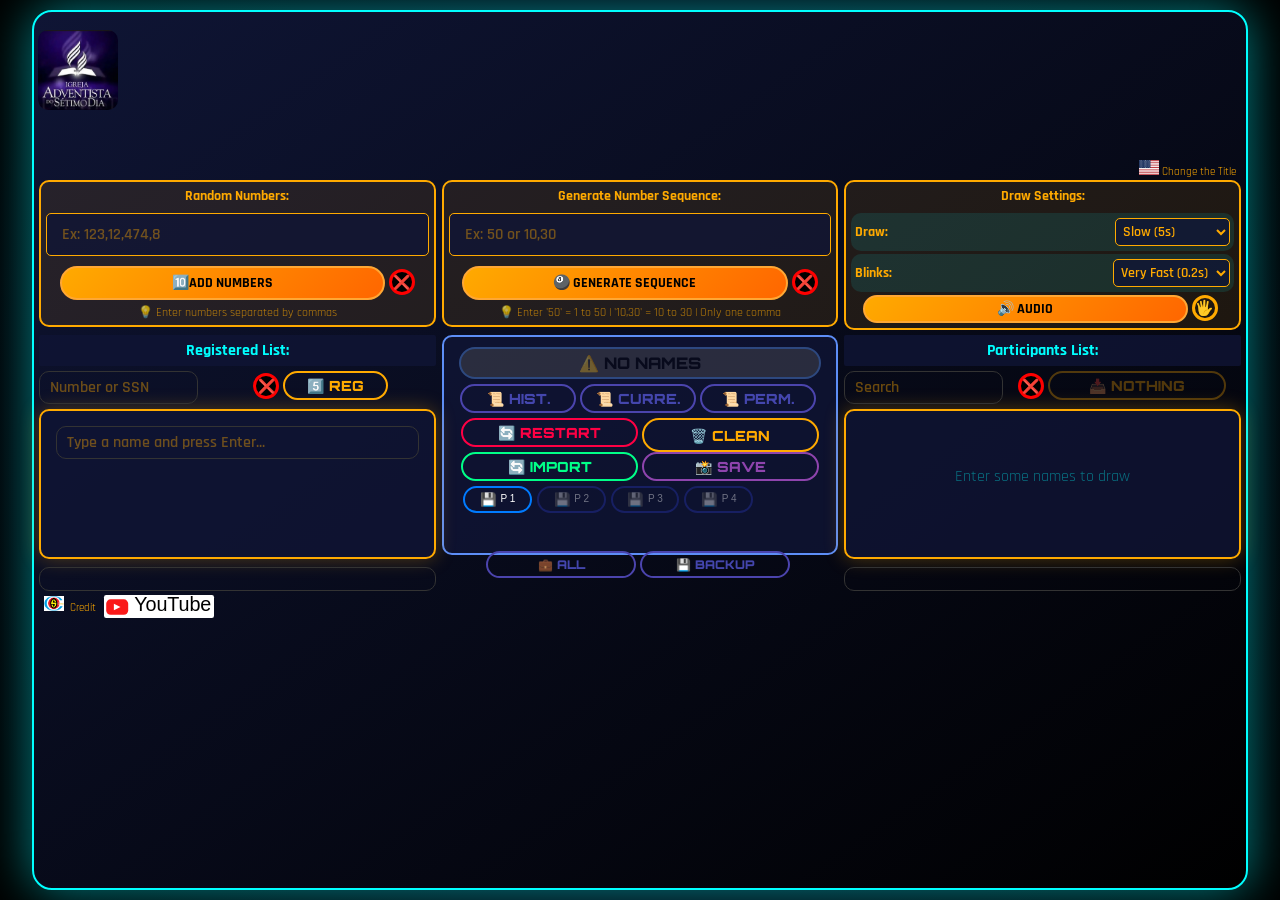
<file: index.html>
<!DOCTYPE html>
<html lang="pt-BR"> 
<head>
    <meta charset="UTF-8">
    <meta name="viewport" content="width=device-width, initial-scale=1.0">
    <title>Sorteio</title>
    <link rel="shortcut icon" href="icone/5736412.ico" type="image/x-icon">
    <link rel="stylesheet" type="text/css" href="estilo/fontes.css" />
    <link rel="stylesheet" type="text/css" href="estilo/style.css" />
</head>
<body>
    <!-- Div que mostra a mascara quando solicitado -->
    <div id="mascara" class="mascara"></div>

    <!-- Habilita os audios para quando for solicitado -->
    <audio id="somTambor" src="audio/tambor.mp3" preload="auto"></audio>
    <audio id="somPrato" src="audio/prato.mp3" preload="auto"></audio>
    <audio id="somPalmas" src="audio/palmas.mp3" preload="auto"></audio>
    <!-- habilita a musica de fundo -->
    <audio id="player" preload="auto" ></audio>
   
    <!-- Modal que mostra a janela credito -->
     <div class="modalEscuro" id="credito">
         <div class="titulo-credito">
            <span style='font-size: 20px;color:yellowgreen'>©</span>
             <span data-i18n="creditoForm"></span>
           
            <span class="btn-deletar" onclick="fechar()">❌</span>
           
        </div><br>
        <label for="">👷‍♀️ Cláudio Brito.</label><br>
        <label for="">🏙️ Ribeirão - PE - Brasil</label><br>
        <label for="">📆 Maio - 2026.</label><br><br>
        <span id="textoCredito"></span>	
        <div class="social">
            <a href="https://www.instagram.com/xavier.brito/" target="_blank" class="retangulo-youtube" title="Xavier Brito"><span class="retangulo-ig" ><i class="ig-ponto"></i></span><span class="nomeYouTube">Instagram</span></a>
            <a href="https://www.facebook.com/claudio.xavier.37669" target="_blank" class="retangulo-youtube" title="Cláudio Brito" ><span class="retangulo-fb">f</span><span class="nomeYouTube" >Facebook</span></a>
            <a href="https://www.youtube.com/channel/UClYcoL8yyFcxcSzK2L2zByw/videos" target="_blank" class="retangulo-youtube" title="CTE Claudio Brito"><span class="retangulo"> <span class="triangulo"></span></span> <span class="nomeYouTube"> Youtube </span> </a>
        </div><br><br>
 
        <span id="textoCreditoContato"></span>
        <span>+55(81)99924-6724</span><br>
        <span>📧 E-mail: claudioadventista@hotmail.com</span><br><br>
        <!-- Botao apagar todos os cadastrados de uma so vez -->
        <div class="div-botao-acao">
            <span class="apagar" id="btnLimparCadastrados" title="Limpa a Lista de Cadastrados" onclick = 'limparCadastrados();' data-i18n="btn_limpar_cadastrado" ></span>
            <span class="apagar" id="btnSortearManual" title="Sorteia um nome manualmente" onclick = 'verDisponiveis();' data-i18n="btn_sorteio_manual" ></span>
            <span class="apagar" id="btnRetornarSorteado" title="Retorna um nome sorteado" onclick = 'verSorteados();' data-i18n="btn_retornar_sorteado" ></span>
        </div><br>
        <!-- Mostra as dimensoes do monitor -->
        <div id="info-monitor"></div>
    </div>
   
    <!-- formulario modal para mudar o nome e o endereco -->
    <div class="modalEscuro" id="formulario">
        <div class="titulo-configuracao">
            <span id="cadeadoEndereco" style='cursor:default' onclick="clicarBotaoSenha()">🔒</span>
            <span data-i18n="trocaTitulo"></span>
            <span class="btn-deletar" onclick="fechar()">❌</span>
        </div><br>
        
        <label for="inputIgreja" data-i18n="nomeIgreja"></label>
        <input type="text" class="input-novo cadastro" id="inputIgreja" maxlength="50" placeholder="nome_placeholder" data-i18n="nome_placeholder" ><br>
        <label for="inputBairro" data-i18n="bairro"   ></label>
        <input type="text" class="input-novo cadastro" id="inputBairro" maxlength="40" placeholder="bairro_placeholder" data-i18n="bairro_placeholder" ><br>
        <label for="inputCidade" data-i18n="cidadeIgreja" ></label>
        <input type="text" class="input-novo cadastro" id="inputCidade" maxlength="40" placeholder="cidade_placeholder" data-i18n="cidade_placeholder" ><br>
        <label for="inputTexto" data-i18n="textoIgreja"></label>
        <input type="text" class="input-novo cadastro" id="inputTexto" maxlength="80" placeholder="texto_placeholder" data-i18n="texto_placeholder" ><br>
        <label for="inputMinisterio"  data-i18n="ministerioIgreja"></label>
        <input type="text" class="input-novo cadastro" id="inputMinisterio" maxlength="40" placeholder="ministerio_placeholder" data-i18n="ministerio_placeholder" ><br><br>
        <!-- Div label e input Abreviacao -->
        <div style="width:50%;float: left;padding-right: 2%;" >
            <label for="inputAbrev" data-i18n="nomeIgrejaAbrev" style="position:relative;padding-right: 25%;width:48%"></label>
            <input type="text" class="input-novo cadastro" style="width:100%;margin:0;float: left;" id="inputAbrev" maxlength="10" placeholder="nome_Abrevplaceholder" data-i18n="nome_Abrevplaceholder" >
        </div><br>
        <!-- Div label e input Data e Hora -->
        <div id="configSorteioManualTop" class="configSorteioManualTop" onmouseover="janelaConfigSortManualOver();" onmouseout="janelaConfigSortManualOut();" >
            <div style="width: 50%;float: left;text-align: center;">
                <label for="inputDataHora"  data-i18n="dataNomeSorteio" ></label>
            </div>
            <div style="width: 50%;float: left;text-align: center;">
                <label  for="inputDataH" data-i18n="horaNomeSorteio"></label>
            </div>
            <br>
            <input type="text" class="input-novo cadastro dataSorteio" id="inputDataHora" maxlength="10" placeholder="dd/mm/aaaa"  >
            <input type="text" class="input-novo cadastro horaSorteio"  id="inputDataH" maxlength="10" placeholder="hh:mm:ss"  >
        </div><br>
       <!-- titulo idioma e bandeira -->
        <label for=""><span data-i18n="idioma"></span></label>
        <!-- Div que abrange o select idioma e Auto Segundos e QTD -->
        <div style="width:100%;float: left;padding: 0;" >
            <div style="width:48%;float: left;" >
                <!-- Seleciona a linguagem -->
                <select id="seletorIdioma" class="input-novo cadastro">
                    <option value="en" class="lingua"> English</option>
                    <option value="es" class="lingua"> Español</option>
                    <option value="pt" class="lingua"> Português</option>
                </select>
            </div>

            <!-- Div label e input Auto, segundos e QTD -->
            <div id="configSorteioAutoBottom" class="configSorteioAutoBottom" onmouseover="janelaConfigSortAutoOver();"  onmouseout="janelaConfigSortAutoOut();" >
                <div style="width: 20%;float: left;text-align: center;">
                    <label id="labelCheckAuto" for="checkAuto">Auto</label>
                    <input type="checkbox" id="checkAuto" class="checkbox" style="margin-top:4px;margin-left:10%" onchange="toggleCampos(this);" > 
                </div>
                <div style="width: 40%;float: left;text-align: center;">
                    <label id="labelinputTempo" for="inputTempo"  class="sumir" data-i18n="label_segundos" ></label>
                     <input type="text" id="inputTempo" class="input-novo cadastro inputTempo" 
                     min="5" max="60" maxlength="2" value="" onclick="this.value='';" >
                </div>
                <div style="width: 40%;float: left;text-align: center;">
                    <label id="labelinputQuantidade" for="inputQuantidade" class="sumir" data-i18n="label_quantidade" ></label>
                    <input type="text" id="inputQuantidade" class="input-novo cadastro inputQtd"
                     min="5" max="60" maxlength="4" value="" oninput="this.value=this.value.replace(/[^0-9]/g, '');" onclick="this.value='';" >
                </div>
            </div>
        </div>
        <br>
        <div class="div-but-rodape-modal-escuro">
            <!-- Botao trocar as informacoes -->
            <button class="but btn-limpar-tudo btn-trocar btn-trocar-complemento" id="trocar" onclick="salvarInformacao()" title="btn_trocar_title" data-i18n="btn_trocar_title"><span data-i18n="btn_trocar" ></span></button>
            <!-- Botao limpar as informacoes da memoria -->
            <button class="but btn-limpar-tudo btn-trocar-complemento" onclick="limparDados()" title="btn_limpar_title" data-i18n="btn_limpar_title"><span data-i18n="btn_limparIgreja"></span></button>
            <!-- Botao limpara o formulario -->
            <button class="but btn-limpar-tudo btn-trocar-complemento" onclick="limparFormulario()" title="btn_apagar_title" data-i18n="btn_apagar_title"><span data-i18n="btn_apagaIgreja"></span></button>
        </div><br>
    </div>

    <!-- formulario modal para configurar impressão de imagem -->
    <div class="modalEscuro" id="salvarImagemManual">
        <div class="titulo-imagem">
            <span style='float:left'>📸</span>
            <span data-i18n="configImagem" ></span>
            <span class="btn-deletar" onclick="fechar()">❌</span>
        </div><br>
        <div data-i18n="nomeGanhador" class="div-btn-imagem-titulo" style="margin-left: 20px;" ></div>
        <input type="text" class="input-novo cadastro" id="nomeImagem" maxlength="30" placeholder="nome_placeholder" data-i18n="nome_placeholder" ><br>
        
        <div class="div-btn-config-imagem"  >
            <div style="text-align: center;bottom:5px;">
                <div data-i18n="ordemGanhador" class="div-btn-imagem-titulo" ></div>
                <input type="text" class="input-novo cadastro" id="sorteadoImagem" style="text-align: center;font-weight: normal;" maxlength="5" placeholder="numero_placeholder" data-i18n="numero_placeholder" ><br>
            </div>
            <div style="text-align: center;bottom:5px;" >
                <div data-i18n="dataGanhador"  class="div-btn-imagem-titulo" ></div>
                <input type="text" class="input-novo cadastro" id="dataImagem" style="text-align: center;font-weight: normal;" maxlength="10"  placeholder="dataPlaceholder" data-i18n="dataPlaceholder"><br> 
            </div>
            <div style="text-align: center;bottom:5px;">
                <div data-i18n="horaGanhador" class="div-btn-imagem-titulo" ></div>
                <input type="text" class="input-novo cadastro" id="horaImagem" style="text-align: center;font-weight: normal;" maxlength="8" placeholder="hh:mm:ss" ><br>
            </div>
        </div>
       

        <div class="div-but-rodape-modal-imagem" >
            <!-- Botao confirmar para verificar se os o formulario esta pronto -->
            <button class="but btn-exportar" onclick="verificaImagem()" title="">✅&nbsp&nbsp<span data-i18n="btn_confirmar"></span></button>
        </div><br>
    </div>

    <!-- Modal de configuracao de audio -->
    <div class="formulario" id="muteSel">
        <div class="cabecario" id="cabecarioAudio" ></div>
        <div class="modalAudio" id="modalAudio">
            <input type="checkbox" id="bat" class="checkbox desativa" onchange="muteBateria()"><label id="labelBat" for="bat">🔇 <span data-i18n="sMusica"></span></label><br><br>
            <input type="checkbox" id="prato" class="checkbox desativa" onchange="mutePrato()"><label id="labelPtrato" for="prato">🔇 <span data-i18n="sPrato"></span></label><br><br>
            <input type="checkbox" id="palmas" class="checkbox desativa" onchange="mutePalmas()"><label id="labelPalmas" for="palmas">🔇 <span data-i18n="sPalmas"></span></label><br><br>
            <input type="checkbox" id="mute" class="checkbox" onchange="alternarMute()"><label id="labelTotal" for="palmas">🔇 <span data-i18n="sTudo"></span></label><br><br>
            <!-- Volume das palmas, do prato, e da bateria -->
            <span class="label-velocidade" style="color: darkblue;" >🔊 <span data-i18n="sVolume">Volume:</span></span>
            <input type="range" id="volume" min="0" max="1" step="0.1" value="0.3" oninput="ajustaVolume(this.value)">
            <span class="label-velocidade" id="valorVolume" style="color:darkblue" ><span class='completaZero' >0</span>30%</span><br><br>
            <!-- Selecao das musicas de fundo -->
            <div class="input-novo">
                <label class="texto-musica" data-i18n="escMusica"></label><br><br>
                <button class="btn-musica" onclick="tocarMusica(1)" >A</button>
                <button class="btn-musica" onclick="tocarMusica(2)" >B</button>
                <button class="btn-musica" onclick="tocarMusica(3)" >C</button>
                <button class="btn-musica" onclick="tocarMusica(4)" >D</button>
                <button class="btn-musica" onclick="tocarMusica(5)" >E</button>
                <button class="btn-musica" onclick="tocarMusica(6)" >F</button>
                <button class="btn-musica" onclick="tocarMusica(7)" >G</button>
                <button class="btn-musica" onclick="tocarMusica(8)" >H</button>
                <button class="btn-musica" onclick="tocarMusica(9)" >I</button>
                <button class="btn-musica" onclick="tocarMusica(10)" >J</button>
                <button class="btn-musica" onclick="tocarMusica(11)" >K</button>
                <button class="btn-musica" onclick="tocarMusica(12)" >L</button>
                <button class="btn-musica" onclick="tocarMusica(13)" >M</button>
                <button class="btn-musica" onclick="tocarMusica(14)" >N</button>
                <button class="btn-musica" onclick="tocarMusica(15)" >O</button>
                <button class="btn-musica musicaStop" onclick="silenciar()" >🖐</button>
                <br><br>
                <!-- Volume da musica da fundo -->
                <span class="label-velocidade" style="color: darkblue;" >🔊<span data-i18n="sVolume">Volume:</span></span> 
                <input id="volumeMusica" type="range" min="0" max="1" step="0.1" value="0.3" oninput="setVolume(this.value)">
                <span class="label-velocidade" id="valorVolumeMusica" style="color:darkblue" ><span class='completaZero' >0</span>30%</span><br><br>
            </div> 
        </div><br>
        <!-- Botao para fechar as configuracoes de audio -->
        <button  class="but btn-limpar"  onclick="fechar()"  style="float: right;" >❌ <span data-i18n="btn_fechar"></span></button>
    </div>
     
   <!-- Modal branco, usado em varias ocasioes -->
     <div class="formulario" id="modalHistorico">
        <div class="cabecario" id="cabecario"></div>
        <!-- Mostra a imagem carregada -->
        <span id='imgSalva' class='imgSalva'></span>
        <!-- Botao para excluir a imagem do marca pagina -->
        <button class="but but-semImagem"for="" id="butSemImagem" style="float: right;display: none;" title="btn_limpaImagem" data-i18n="btn_limpaImagem" onclick="document.getElementById('logoInput').value = '';document.getElementById('logoInput').type = 'text';document.getElementById('logoInput').type = 'file'; document.getElementById('confirme').style.display = 'block';logInput(); ">❌ 📸</button>
         <!-- Botao para escolher a imagem do marca pagina -->
        <button class="but but-imagem"for="logoInput" id="butImagem" style="float: right;display: none;text-align: center;" title="btn_carregaImagem" data-i18n="btn_carregaImagem" onclick="document.getElementById('logoInput').click();">📸 <span data-i18n="btn_imagem"></span></button>
        <div class="modal" id="modal" ></div>
        <!-- Escolhe o tamanho da imagem para o marca pagina -->
        <fieldset id="radioLarguraImg" class="radioLarguraImg" ><legend class="legenda_largura_imagem" data-i18n="field_largura_imagem"></legend>
            <label class="labelLargura">
                <input type='radio' name='tamanhoLogo' value='130' ><span class="span_largura_imagem" data-i18n="field_estreito"></span>
            </label>
            <label class="labelLargura">
                <input type='radio' name='tamanhoLogo' value='150'><span class="span_largura_imagem" >Normal</span>
            </label>
            <label class="labelLargura">
                <input type='radio' name='tamanhoLogo' value='300' checked ><span class="span_largura_imagem" data-i18n="field_largo"></span>
            </label><br>
        </fieldset>
        <!-- Botao de confirmacao-->
        <button  class="but btn-historico oculto" id="confirme" style="float: left;min-width:200px!important;max-width:200px!important;" ></button>
        <input type="file" id="logoInput" accept="image/*" style="margin:10px; padding:8px;display:none;">
        <!-- Boato fechar -->
        <button  class="but btn-limpar" onclick="fechar();apagar();"  style="float: right;min-width:200px!important;max-width:200px!important;">❌ <span data-i18n="btn_fechar"></span></button>
    </div>
    
    <!-- Tela principal -->
    <div class="container" id="containerPrincipal">
        <!-- Essa div informa na pagina principal, na parte de acima que todos os nomes já foram sorteados -->
        <div class="aviso-erro aviso-fim" id="avisoFim" ></div>
        <!-- Clicando na imagem que cica emcima do lado esquerdo, troca a logomarca -->
        <img class="logomarca" id="logoSorteada" src="" alt="Logo" onclick="trocarLogo()">
        <!-- Essas duas divs abaixo, mostra o nome da igreja e a cidade, na parte de cima -->
        <div class="logo" id="textoIgreja"></div>
        <div class="logo" id="textoCidade"></div>
        <!-- Essa div mostra os erros, fica na parte di cima --> 
        <div class="aviso-erro" id="avisoErro"></div>
        <!-- O span abaixo mostra o texto em branco emcima do lado direito para trocar o nome e a cidade -->
        <span class="titulo" onclick="formulario()" data-i18n="trocaTitulo"></span>
        
        <!-- A div abaixo mostra o formulario para cadastrar a senha e o campo para digitar a senha quando pedir -->
        <div class="divSenha">
            <div id="modalSenha" class="formulario" style="margin-top: 85px;">
                <div class="cabecario"><span style='float:left'>🔒</span><span id="cabecarioFormSenha"></span>  </div><br>
                <div id="tituloSenha" style="float: left;"></div><br><br>
            
                <p id="textoSenha" style="font-size:14px; color:#555;float: left;"></p><br><br>

                <div id="campoCriarSenha">
                    <input type="password" id="inputNovaSenha" placeholder="placeCriarSenha" data-i18n="placeCriarSenha" style="width:48%; padding:10px;  border-radius:8px; border:1px solid #ccc;margin-right: 3%;">
                    <input type="password" id="inputConfirmarSenha" placeholder="placeConfirmarSenha" data-i18n="placeConfirmarSenha" style="width:48%; padding:10px;  border-radius:8px; border:1px solid #ccc;">
                </div>

                <div id="campoPedirSenha" style="display:none;">
                    <input type="password" id="inputSenhaAtual" placeholder="placeDigiteSenha" data-i18n="placeDigiteSenha" style="width:48%; padding:10px; border-radius:8px; border:1px solid #ccc;">
                </div>
                <br><br>
                <button  class="but btn-historico oculto" id="btnConfirmarSenha" style="float: left;min-width:200px!important;max-width:200px!important;" ></button>
                <button  class="but btn-limpar" onclick="fechar();fecharModalSenha();"  style="float: right;min-width:200px!important;max-width:200px!important;">❌ <span data-i18n="btn_fechar"></span> </button>
            </div>
        </div>

        <!-- A div abaixo, adicionar os numeros aleatorios -->
        <div class="area-numeros"  style="margin-right: 0.5%;">
            <label class="label-numeros" data-i18n="numAleatorio"></label>
            <input type="text" class="input-numeros" id="inputNumerosAleatorios" placeholder="aleatorioPlace" data-i18n="aleatorioPlace" onkeypress="controlarVirgulaAuto(event)" >
            <!-- Botao adicionar numeros aleatorios -->
            <button class="btn-gerar" title="btAleatorio"  data-i18n="btAleatorio" onclick="adicionarNumerosAleatorios()" >&#128287<span data-i18n="btn_addNum"></span></button>
            <!-- Botao limpar campo numeros aleatorios -->
            <button type="button" onclick="document.getElementById('inputNumerosAleatorios').value = '';document.getElementById('inputNumerosAleatorios').focus();" class="btn-deletar" title="limpaCampoAleatorio" data-i18n="limpaCampoAleatorio" >❌</button>
            <!-- Texto informacao numeros aleatorios -->
            <div class="dica-numeros" data-i18n="textNumAleatorio"></div>
        </div>

        <!-- A div abaixo, gera os numeros na sequencia -->
        <div class="area-numeros" style="margin-right: 0.5%;">
            <label class="label-numeros" data-i18n="numSequencia" ></label>
            <input type="text" class="input-numeros" id="inputNumeros" maxlength="11" placeholder="sequenciPlace" data-i18n="sequenciPlace" oninput="limitarVirgula(this)">
            <!-- Botao adicionar numeros sequenciais -->
            <button class="btn-gerar" title="title_sequencia" data-i18n="title_sequencia" onclick="gerarNumeros()">🎱 <span data-i18n="btn_gerarSeq"></span></button>
            <!-- Botao limpar campo numeros sequenciais -->
            <button type="button" onclick="document.getElementById('inputNumeros').value = '';document.getElementById('inputNumeros').focus();" class="btn-deletar" title="titleSequence" data-i18n="titleSequence" >❌</button>
            <!-- Texto numeros sequenciais -->
            <div class="dica-numeros" data-i18n="text_sequencial" title="text_sequencial"></div>
        </div>

        <!-- A div abaixo, configuracao de velocidade da barra do sorteio -->
        <div class="area-numeros"  style="padding-bottom:0;"  >
             <label class="label-numeros" data-i18n="configSort" ></label>
            <div class="config-velocidade" style="margin-bottom: 3px;">
                <span class="label-velocidade" data-i18n="sorteioConfig"></span>
                <!-- Select para escolher o tempo do sorteio, a velocidade com que a barra percorre -->
                <select class="select-velocidade" style="padding-right:15px" id="velocidadeSorteio">
                    <option value="5000" selected data-i18n="velLento"></option>
                    <option value="3000" data-i18n="velNormal"></option>
                    <option value="1500" data-i18n="velRapido"></option>
                    <option value="500" data-i18n="velInstant"></option>
                </select>
            </div>
            
            <!-- A div abaixo, configuracao de velocidade das piscadas dos nomes na tela -->
            <div class="config-velocidade" style="margin-bottom: 3px;">
                <span class="label-velocidade" data-i18n="piscadaConfig"></span>
                <!-- Select para escolher a velocidade com que os nomes aparecem na tela -->
                <select class="select-velocidade" id="velocidadePiscada">
                    <option value="1200" data-i18n="pisLento"></option>
                    <option value="800" data-i18n="pisNormal"></option>
                    <option value="400" data-i18n="pisRapido" ></option>
                    <option value="200" selected data-i18n="pisMRapido" ></option>
                    <option value="50" data-i18n="pisStrobo"></option>
                </select>
            </div>

            <!-- Botao para entrar nas configuracoes de audio, modal escuro  -->
            <button class="btn-gerar btn-mute" title="titleAudio" data-i18n="titleAudio" onclick="formularioAudio()"  >🔊 <span data-i18n="btnAudio"></span></button>
            <button type="button" onclick="silenciar()" class="btn-pausar" title="title_silenciar" data-i18n="title_silenciar" >🖐</button>
        </div>

        <!-- Div onde mostra a lista de participantes, no lado direito -->
        <div class="area-input" style="float: right;">
            <div class="div-titulo-lista">
                <label class="label" id="tituloLista" data-i18n="listaParticipante"></label>
            </div>
            <div id="listaParticipantes">
                <div id="butSearch">
                    <!-- Campo para pesquisar os nomes na lista de cadastrados -->
                    <input type="text" class="input-novo cadastro" style="width: 40%;" id="inputPesquisa" maxlength="30" placeholder="placePesquisa" data-i18n="placePesquisa" oninput="pesquisarCadastrado(this.value)"> 
                    <!-- Botao para limpar o campo de pesquisar na lista de cadastrados -->
                    <button type="button" onclick="document.getElementById('inputPesquisa').value = ''; limparPesquisa()" class="btn-deletar" title="btnLimpaPesquisa" data-i18n="btnLimpaPesquisa">❌</button>
                    <!-- Botao para importar todos os cadastrados de uma so vez -->
                    <button class="btn-importar-todos but btn-limpar-tudo"  id="btnImportarTodos" onclick="importarOuRetornar()" title="title_import" data-i18n="title_import">📥 IMP</button>
                </div>
                <!-- Mostra a lista de participantes e os sorteados -->
                <div class="lista-cadastrados" id="listaEditavel"></div>
                <!-- Mostra a lista de espera -->
                <div class="lista-cadastrados-espera" id="listaEspera"></div>
                <!-- Conta os nomes dos participantes -->
                <div class="contador" id="contador" style="border: 1px solid #333;padding:3px 5px;border-radius: 10px;"></div>
                <!-- Botao qua mostra a lista de espera -->
                <button class="but-historico but-rodape" id="butEspera" onclick="mostraEspera()">🖐 &nbsp<span data-i18n="btn_espera"></span> </button>
                <!-- Botao que retorna para a lista de participantes -->
                <button class="but-historico but-rodape" id="butVoltar" onclick="esconderEspera()"><span style="color:#ffaa00">↻ </span>&nbsp<span data-i18n="btn_volta"></span></button>
                <!-- Botao que retorna todos para a lista de participantes -->
                <button class="but btn-limpar-tudo but-rodape" id="butVoltarTodos" onclick="retornarTodosDaEspera()">🗑️ &nbsp<span data-i18n="btn_limpar"></span></button> 
            </div>
        </div>

        <!-- Div onde mostra a lista de cadastrados, no lado esquerdo -->
        <div class="area-input" style="float: left;margin-right: 0.5%;" >
            <div class="div-titulo-lista">
                <label class="label" data-i18n="listaCadastrado"></label>
            </div>
            <!-- Campo para cadastrar numeros, CPF, SSN e NIF -->
            <input type="text" class="input-novo cadastro" style="width: 40%;" id="inputNumero"  maxlength="11"  placeholder="cadNumCpf" data-i18n="cadNumCpf" > <input type="checkbox" id="checkNIF" class="checkbox" >&nbsp<span id="spanNIF" style="color:#ffffff;" title="Checkbox seleccionado, completa el NIF añadiendo la letra automaticamente." >NIF</span> 
            <!-- Botao que limpa o campo de cadastro de numeros, CPF, SSN e NIF -->
            <button type="button" onclick="document.getElementById('inputNumero').value = '';document.getElementById('inputNumero').focus();document.getElementById('inputNumero').classList.remove('cpf-ok');" class="btn-deletar" title="title_limpaCpf" data-i18n="title_limpaCpf" >❌</button>
            <!-- Botao CAD para cadastrar numeros, CPF, SSN e NIF-->
            <button class="but btn-limpar-numeros" id="cadastrarNumero"  onclick="
                document.getElementById('inputNumero').classList.remove('cpf-ok');
                if(document.getElementById('inputNumero').value === ''){ 
                    if(idiomaAtual == 'pt'){
                        travaInput(inputNumero, '⚠️ Digite um número ou CPF antes!');
                        somVibracao();
                        return;
                    }else if(idiomaAtual == 'en'){
                       travaInput(inputNumero, '⚠️ Enter a number or SSN first!');
                        somVibracao();
                        return; 
                    }else{
                        travaInput(inputNumero, '⚠️ Ingrese primero um número o NIF!');
                        somVibracao();
                        return;
                    }
                }; 
                adicionarCadastrado();" 
                title="title_cad" data-i18n="title_cad"
                style="position: relative; padding-left: 20px;padding-right: 20px;">5️⃣ <span data-i18n="btnCad"></span>
            </button>  
            <!-- Mostra os cadastrados -->
            <div class="lista-cadastrados" id="listaCadastrados">
                <!-- Campo onde cadastra os nomes -->
                <input type="text" class="input-novo cadastro" id="inputCadastrado" maxlength="30" placeholder="placeCadNome" data-i18n="placeCadNome">
            </div>

            <div class="contador" id="contarCadastrados" style="border: 1px solid #333;padding:3px 5px;border-radius: 10px;"></div> 
            <!-- Onde fica a bandeira e muda as informacoes como nome, cidade, linguagem -->
            <div class="titulo credito" onclick="formularioCredito()"><img src='flags/logo_branco_colorido.jpg' alt='bandeira usa' width='20' height='15'>&nbsp<span class="nome-credito" data-i18n="creditoForm"></span></div>
           <!-- Botao do YouTube -->
            <a href="https://youtu.be/ekIwqwCvc4A?is=hJDyyApyaJKVYExX" target="_blank" class="retangulo-youtube" title="title_youtube" data-i18n="title_youtube" >
                <span class="retangulo">
                    <span class="triangulo"></span>
                </span>
                <span class="nomeYouTube"> YouTube </span>
            </a>
        </div>
        <!-- A div abaixo, mostra os botoes, fica no centro -->
        <div class="botoes">  
            <!-- Botao azul sortear -->
            <button class="but btn-sortear" id="btnSortear" onclick="abrirSorteio()">🎲 <span data-i18n="btn_sortear" ></span></button>
            <!-- Botao historico acumulativo --> 
            <button class="but-historico" onclick="verHistorico()" title="title_hist" data-i18n="title_hist">📜 HIST.</button>
            <!-- Botao historico atual -->
            <button class="but-historico" onclick="verHistoricoAtual()" title="title_histAtual" data-i18n="title_histAtual" >📜 <span data-i18n="btn_atual"></span></button>
            <!-- Botao historico permanente -->
            <button class="but-historico" onclick="verHistoricoPermanente()" title="title_histPerm" data-i18n="title_histPerm">📜 PERM.</button>  
            <!-- Botao reiniciar -->
            <button class="but btn-limpar" onclick="resetarSorteados()" title="title_reiniciar" data-i18n="title_reiniciar">🔄 <span data-i18n="btn_reiniciar"></span></button>
            <!-- Botao limpar -->
            <button class="but btn-limpar-tudo" onclick="limparTudo()" title="title_limpar" data-i18n="title_limpar">🗑️ <span data-i18n="btn_limpar"></span></button>
            <!-- Botao importar -->
            <button class="but btn-exportar" onclick="reportar()" title="title_importar" data-i18n="title_importar">🔄 <span data-i18n="btn_importar"></span></button>
            <!-- Botao salvar -->
            <button class="but btn-overlay" onclick="salvarImagem()" title="title_salvar" data-i18n="title_salvar">📸 <span data-i18n="btn_salvar"></span></button>
            
            <!-- a div que mostra os botoes presets abaixo dos outros botoes -->
            <div class="presets" style="width:90%;">
                <button id="btnPresetFamilia" class="botao-preset ativo" title="title_presets" data-i18n="title_presets">💾 <span class="but-pequeno">P 1</span></button>
                <button id="btnPresetInfantil" class="botao-preset" title="title_presets" data-i18n="title_presets">💾  <span class="but-pequeno">P 2</span></button>
                <button id="btnPresetMusica" class="botao-preset" title="title_presets" data-i18n="title_presets">💾  <span class="but-pequeno">P 3</span></button>
                <button id="btnPresetGeral" class="botao-preset" title="title_presets" data-i18n="title_presets">💾  <span class="but-pequeno">P 4</span></button>
                <button class="botao-pequeno" id="limpaTodosPresets" onclick="limparPresetAtual()" title="title_limpaPresets" data-i18n="title_limpaPresets">🗑️  <span class="but-pequeno">L P</span></button>
            </div>
            <!-- Botao salvar tudo em json -->
	        <button class="but-historico but-importar" title="title_salvaTudo" data-i18n="title_salvaTudo" onclick="exportarTudo()">💼 <span data-i18n="btn_salvaTudo"></span></button>
            <!-- Botao carregar arquivo json -->
            <button class="but-historico but-importar" title="title_backup" data-i18n="title_backup" onclick="importarTudo()">💾 Backup</button>   
        
        </div>
    </div>

    <!-- MODAL OVERLAY DO SORTEIO -->
    <div class="overlay-sorteio" id="overlaySorteio">
        <!-- Div que mostra o nome piscando e sendo sorteado -->
        <div class="nome-sorteado-overlay" id="nomeSorteadoOverlay"></div>
        <!-- Div onde mostra a barra de progresso dentro -->
        <div class="barra-progresso-overlay" id="barraProgressoOverlay">
            <!-- Div barra de progresso -->
            <div class="barra-preenchimento-overlay" id="barraPreenchimentoOverlay"></div>
        </div>
        <!-- Div do botao sortear no modal de sorteio -->
        <div class="botoes-overlay">
            <!-- Mostra numero contagem regressiva -->
            <div id="mostraNumero" class="mostraNumero"></div>
            <!-- Botao sortear proximo -->
            <button class="btn-proximo" id="btnProximo" onclick="sortearProximo()">🎲&nbsp<span data-i18n="but_sortear"></span> &nbsp&nbsp</button>
            <!-- Botao sorteio valido -->
            <button id="butOk" class="btn-proximo btn-valido" >✅ &nbsp&nbsp <span data-i18n="but_sortValido"></span> &nbsp</button>
            <!-- Botao parar o sorteio -->
            <button id="butParar" class="placa-stop" style="display:none;"onclick="pararSorteio()" >
                <div class="placa-branca">
                    <div class="placa-vermelha" data-i18n="btn_parar"></div>
                </div>
            </button>
            <!-- Botao sorteio invalido -->
            <button id="butNone" class="btn-proximo btn-invalido" >❌ <span data-i18n="but_sortInvalido"></span></button>
        </div>
        <!-- Div com os botoes abaixo do botao sortear proximo -->
        <div id="botaoSecundario" class="botao-secundario">
            <!-- Botao historico no modal sortear -->
            <div class="btn-secundario historico-secundario" onclick="verHistoricoAtual()">📜&nbsp<span data-i18n="but_historico"></span></div> 
            <!-- Botao audio no modal sortear -->
            <div class="btn-secundario audio-secundario" onclick="formularioAudio()" >🔊&nbsp<span data-i18n="btnAudio"></span></div>  
            <button type="button" class="btn-pausar" title="title_silenciar" data-i18n="title_silenciar" onclick="silenciar()" >🖐</button>&nbsp&nbsp
            <!-- Botao voltar no modal sortear -->
            <div class="btn-secundario voltar-secundario" onclick="fecharSorteio()">⬅️&nbsp<span data-i18n="btn_volta"></span></div>
        </div>
        <!-- Div que mostra o status do sorteio no modal de sorteio -->
        <div class="status-overlay" id="statusOverlay"></div>
        <div id="acompSorteioAuto" class="totalSorteado"></div>
    </div>
    <script src="script/script.js"></script>
</body>
</html>
</file>
<file: estilo/fontes.css>
/* latin */
@font-face {
  font-family: 'Orbitron';
  font-style: normal;
  font-weight: 700;
  font-display: swap;
  src: url(https://fonts.gstatic.com/s/orbitron/v35/yMJRMIlzdpvBhQQL_Qq7dy0.woff2) format('woff2');
  unicode-range: U+0000-00FF, U+0131, U+0152-0153, U+02BB-02BC, U+02C6, U+02DA, U+02DC, U+0304, U+0308, U+0329, U+2000-206F, U+20AC, U+2122, U+2191, U+2193, U+2212, U+2215, U+FEFF, U+FFFD;
}
/* latin */
@font-face {
  font-family: 'Orbitron';
  font-style: normal;
  font-weight: 900;
  font-display: swap;
  src: url(https://fonts.gstatic.com/s/orbitron/v35/yMJRMIlzdpvBhQQL_Qq7dy0.woff2) format('woff2');
  unicode-range: U+0000-00FF, U+0131, U+0152-0153, U+02BB-02BC, U+02C6, U+02DA, U+02DC, U+0304, U+0308, U+0329, U+2000-206F, U+20AC, U+2122, U+2191, U+2193, U+2212, U+2215, U+FEFF, U+FFFD;
}
/* devanagari */
@font-face {
  font-family: 'Rajdhani';
  font-style: normal;
  font-weight: 600;
  font-display: swap;
  src: url(https://fonts.gstatic.com/s/rajdhani/v17/LDI2apCSOBg7S-QT7pbYF_Oqeef2kg.woff2) format('woff2');
  unicode-range: U+0900-097F, U+1CD0-1CF9, U+200C-200D, U+20A8, U+20B9, U+20F0, U+25CC, U+A830-A839, U+A8E0-A8FF, U+11B00-11B09;
}
/* latin-ext */
@font-face {
  font-family: 'Rajdhani';
  font-style: normal;
  font-weight: 600;
  font-display: swap;
  src: url(https://fonts.gstatic.com/s/rajdhani/v17/LDI2apCSOBg7S-QT7pbYF_Oleef2kg.woff2) format('woff2');
  unicode-range: U+0100-02BA, U+02BD-02C5, U+02C7-02CC, U+02CE-02D7, U+02DD-02FF, U+0304, U+0308, U+0329, U+1D00-1DBF, U+1E00-1E9F, U+1EF2-1EFF, U+2020, U+20A0-20AB, U+20AD-20C0, U+2113, U+2C60-2C7F, U+A720-A7FF;
}
/* latin */
@font-face {
  font-family: 'Rajdhani';
  font-style: normal;
  font-weight: 600;
  font-display: swap;
  src: url(https://fonts.gstatic.com/s/rajdhani/v17/LDI2apCSOBg7S-QT7pbYF_Oreec.woff2) format('woff2');
  unicode-range: U+0000-00FF, U+0131, U+0152-0153, U+02BB-02BC, U+02C6, U+02DA, U+02DC, U+0304, U+0308, U+0329, U+2000-206F, U+20AC, U+2122, U+2191, U+2193, U+2212, U+2215, U+FEFF, U+FFFD;
}
/* devanagari */
@font-face {
  font-family: 'Rajdhani';
  font-style: normal;
  font-weight: 700;
  font-display: swap;
  src: url(https://fonts.gstatic.com/s/rajdhani/v17/LDI2apCSOBg7S-QT7pa8FvOqeef2kg.woff2) format('woff2');
  unicode-range: U+0900-097F, U+1CD0-1CF9, U+200C-200D, U+20A8, U+20B9, U+20F0, U+25CC, U+A830-A839, U+A8E0-A8FF, U+11B00-11B09;
}
/* latin-ext */
@font-face {
  font-family: 'Rajdhani';
  font-style: normal;
  font-weight: 700;
  font-display: swap;
  src: url(https://fonts.gstatic.com/s/rajdhani/v17/LDI2apCSOBg7S-QT7pa8FvOleef2kg.woff2) format('woff2');
  unicode-range: U+0100-02BA, U+02BD-02C5, U+02C7-02CC, U+02CE-02D7, U+02DD-02FF, U+0304, U+0308, U+0329, U+1D00-1DBF, U+1E00-1E9F, U+1EF2-1EFF, U+2020, U+20A0-20AB, U+20AD-20C0, U+2113, U+2C60-2C7F, U+A720-A7FF;
}
/* latin */
@font-face {
  font-family: 'Rajdhani';
  font-style: normal;
  font-weight: 700;
  font-display: swap;
  src: url(https://fonts.gstatic.com/s/rajdhani/v17/LDI2apCSOBg7S-QT7pa8FvOreec.woff2) format('woff2');
  unicode-range: U+0000-00FF, U+0131, U+0152-0153, U+02BB-02BC, U+02C6, U+02DA, U+02DC, U+0304, U+0308, U+0329, U+2000-206F, U+20AC, U+2122, U+2191, U+2193, U+2212, U+2215, U+FEFF, U+FFFD;
}
</file>
<file: estilo/style.css>
/**************************************************


                    IMPORT CSS 


**************************************************/

 @import url('https://fonts.googleapis.com/css2?family=Orbitron:wght@700;900&family=Rajdhani:wght@600;700&display=swap');

/**************************************************


                    RESET 


**************************************************/

* { margin: 0; padding: 0; box-sizing: border-box; }

/**************************************************


                    TAG 


**************************************************/

body {
    display: flex; 
    justify-content: center;
    padding-top: 10px;
    padding-bottom: 10px;
    min-height: 100vh;
    background: radial-gradient(circle at 50% 50%, #0a0e27 0%, #000000 100%);
    font-family: 'Rajdhani', sans-serif;
}
a{
    text-decoration: none;
    color:#000;
}

/**************************************************


                    LAYOUT, MODAL, MASCARA


**************************************************/

.container {
    background: linear-gradient(145deg, #0f1535 0%, #000000 100%);
    border: 2px solid #00ffff; 
    border-radius: 20px;
    padding: 40px 5px; 
    max-width: 95%; 
    width: 100%;
    box-shadow: 0 0 50px rgba(0, 255, 255, 0.5);
    text-align: center;
}
#modal{
    background:#ffffff;
    color: #000000;
    min-height: 250px;
    max-height: 250px;
    overflow: auto;
    overflow-x: hidden;
    margin-bottom: 20px;
}
.modalAudio{
    position:relative ;
    background:#ffffff;
    color: #000000;
    min-height: 250px;
    margin-top: 10px;
}
.modalEscuro{
    position: absolute;
    margin: 48px auto;
    z-index: 9997;
    background: linear-gradient(145deg, #0f1535 0%, #000000 100%);
    color: #ffaa00;
    border: 2px solid #ffaa00;
    box-shadow: 0 0 20px rgba(255, 170, 0, 0.8);
    border-radius: 10px; 
    padding: 10px 30px; 
    width:31%;
    min-width:500px;
    max-width:40%;
    font-size: 14px;
}
#modalHistorico{
    background: #ffffff;
    height:400px;
}
.mascara{
    content: '';
    position: absolute;
    height:100vh;
    width: 100%;
    float: left;
    margin:0;
    padding:0;
    left: 0;
    top:0;
    background-color: rgba(0, 0, 0, 0.5); 
    z-index: 9900;
}

/**************************************************


                    BTN, BUT, BOTAO, BOTOES 


**************************************************/

.btn-deletar {
    background: transparent;
    border: 3px solid #ff0000; 
    font-size: 14px; 
    font-weight: 900;
    width: 26px; 
    height: 26px; 
    border-radius: 50%;
    background: #000;
    cursor: pointer; 
    transition: all 0.2s ease; 
    flex-shrink: 0;
}
.btn-musica{
    background: linear-gradient(to bottom, #ffd000 0%, #ff9100 100%);
    border:1px solid #ff9100;
    color: #000; 
    font-size: 10px; 
    padding: 5px 9px;
    border-radius: 5px; 
    cursor: pointer;
    font-weight: 700;
    text-transform: uppercase; 
    color: #000000;
}
.btn-musica:hover, .musicaStop:hover{
    background: linear-gradient(to bottom, #ffd000c0 0%, #ff9100be 100%);
}
.btn-musica.selecionado {
  background: linear-gradient(to bottom, #d68383, #df0202);
  border-color: #bd0606;
  color: #fff;
  font-weight: bold;
}

.btn-pausar {
    background: transparent;
    border: 3px solid #ffaa00;
    color: #ffaa00; 
    font-size: 15px; 
    font-weight: 900;
    width: 26px; 
    height: 26px; 
    border-radius: 50%;
    cursor: pointer; 
    transition: all 0.2s ease; 
    flex-shrink: 0;
    margin-right: 5px;
}
.btn-importar-todos:disabled {
    cursor:not-allowed;
    opacity: 0.3;
}
.btn-gerar {
    background: linear-gradient(135deg, #ffaa00 0%, #ff6600 100%);
    color: #000; font-family: 'Rajdhani', sans-serif;
    font-size: 14px; font-weight: 700; padding: 6px 25px;
    border-radius: 50px; cursor: pointer;
    border:2px solid #ffa734;
    text-transform: uppercase; transition: all 0.3s ease;
    width: 85%;
    color: #000000;
}
.btn-gerar:hover, .retornar:hover{ 
    box-shadow: 0 0 20px rgba(255, 170, 0, 0.8);
    border-color: #f8b884; 
}
.btn-historico { 
    background: transparent; 
    border: 2px solid #4b44ad; 
    color: #4446ad;
    min-width:45%; 
    max-width:45%;
    margin-bottom: 5px;
    height: 31px;
}
.btn-sortear {
    background: linear-gradient(135deg, #00ffff 0%, #0080ff 100%);
    color: #000000; 
    font-size: 16px!important;
    border: 2px solid #5d9af7;
    margin-bottom: 5px;
    min-width:92%;
}
.btn-sortear:hover:not(:disabled) { 
    box-shadow: 0 0 30px rgba(0, 255, 255, 0.5);
    border-color:#85b6ff;
}
.btn-sortear:disabled { 
    opacity: 0.4; 
    cursor: not-allowed; 
    background: #555; 
}
.btn-secundario{
    background: transparent; 
    color: #fff;
    cursor: pointer;
    margin-right: 10px; 
    text-align: center;
    border-radius: 20px;
    padding-top: 3px;
    padding-bottom: 3px;
    width:150px;
    float: left;  
}
.btn-limpar {
    background: transparent; 
    border: 2px solid #ff0044; 
    color: #ff0044;
    margin-bottom: 5px;
    min-width:45%; 
    max-width:45%;
    margin-right: 1%;
    margin-bottom: 5px;
}
.btn-limpar:hover, .audio-secundario:hover, .btn-limpar-pesquisa:hover, .but-semImagem:hover, .btn-deletar:hover { 
    background: rgba(255, 0, 68, 0.322)!important; 
    box-shadow: 0 0 20px rgba(255, 0, 68, 0.6); 
}
.btn-limpar-numeros{
    background: transparent; 
    border: 2px solid #ffaa00; 
    color: #ffaa00;
    min-width:105px; 
    max-width:105px;
    margin-bottom: 5px;
}
.btn-limpar-tudo {
    background: transparent; 
    border: 2px solid #ffaa00; 
    color: #ffaa00;
    min-width:45%; 
    max-width:45%;
}
.btn-trocar {
    background: transparent; 
    border: 2px solid #00ff88; 
    color: #00ff88;
}
.btn-trocar-complemento{
    min-width: 120px;
    max-width: 120px;
}
.btn-trocar:hover { 
    background: rgba(0, 255, 136, 0.2); 
    box-shadow: 0 0 20px rgba(0, 255, 136, 0.6); 
}
.btn-permanente { 
    background: transparent; 
    border: 2px solid #4b44ad; 
    color: #4446ad;
    min-width:32.5%; 
    max-width:32.5%;
    margin-bottom: 5px;
    font-size: 10px;
}
.btn-limpar-tudo:hover, .voltar-secundario:hover, .btn-limpar-numeros:hover, .btn-pausar:hover{ 
    background: rgba(255, 170, 0, 0.2)!important; 
    box-shadow: 0 0 20px rgba(255, 170, 0, 0.6)!important; 
}
.btn-historico:hover, 
.btn-permanente:hover, 
.historico-secundario:hover, 
.but-historico-excluir:hover, 
.but-historico:hover, 
.but-limpar:hover, 
.but-importar:hover, 
.apagar:hover,
.but-imagem:hover { 
    background: rgba(0, 17, 255, 0.2); 
    box-shadow: 0 0 20px rgba(67, 85, 163, 0.6); 
}
.btn-exportar {
    background: transparent; 
    border: 2px solid #00ff88; 
    color: #00ff88;
    min-width:45%; 
    max-width:45%;
    margin-right: 1%;
    float: left; 
}
.btn-exportar:hover { 
    background: rgba(0, 255, 136, 0.2); 
    box-shadow: 0 0 20px rgba(0, 255, 136, 0.6); 
}
.btn-overlay { /* botao salvar */
    background: #9b59b6;
    background: transparent; 
    border: 2px solid #8e44ad; 
    color: #8e44ad;
    min-width:45%; 
    max-width:45%;
}
.btn-overlay:hover { 
    background: rgba(255, 0, 255, 0.2); 
    box-shadow: 0 0 20px rgba(160, 67, 163, 0.6); 
}
.btn-mute{
    padding: 3px;
    margin-bottom: 5px;
}
.btn-proximo {
    background: linear-gradient(135deg, #00ff88 0%, #00cc66 100%);
    color: #000; 
    font-family: 'Orbitron', sans-serif;
    font-size: 20px; 
    font-weight: 900;
    padding: 20px; 
    border: none; 
    border-radius: 50px;
    cursor: pointer; 
    margin-bottom: 10px;
    text-transform: uppercase;
    box-shadow: 0 0 40px rgba(0, 255, 136, 0.8);
    transition: all 0.3s ease;
}
.btn-invalido {
    background: linear-gradient(135deg, #0099ff 0%, #0092cc 100%)!important;
    box-shadow: 0 0 40px rgba(0, 153, 255, 0.8)!important;
    border-radius: 0 50px 50px 0 ;
}
.btn-valido {
    border-radius: 50px 0 0 50px;
}
.btn-invalido:hover:not(:disabled) { 
    transform: scale(1.05); 
    box-shadow: 0 0 60px rgb(0, 140, 255)!important; 
}
.btn-proximo:hover:not(:disabled) { 
    transform: scale(1.05); 
    box-shadow: 0 0 60px rgba(0, 255, 136, 1); 
}
.btn-proximo:disabled { 
    opacity: 0.4; 
    cursor: not-allowed; 
    background: #555; 
}
.btn-voltar {
    background: transparent; 
    border: 2px solid #ff0044; 
    color: #ff0044; 
}
.btn-voltar:hover { 
    background: rgba(255, 0, 68, 0.2); 
    box-shadow: 0 0 30px rgba(255, 0, 68, 0.6); 
}
.bnt-sorteio{
    background: transparent;
    font-family: 'Rajdhani', sans-serif; 
    font-size: 14px; 
    font-weight: 700;
    padding: 0 40px; 
    border-radius: 50px; 
    cursor: pointer; 
    transition: all 0.3s ease;
}
.btn-audio {
    border: 2px solid #ffaa00; 
    color: #ffaa00; 
}
.btn-audio:hover { 
    background: rgba(255, 170, 0, 0.2); 
    box-shadow: 0 0 20px rgba(255, 170, 0, 0.6);; 
}
.btn-hist {
    background: transparent; 
    border: 2px solid #8400ff; 
    color: #6f00ff;
}
.btn-hist:hover { 
    background: rgba(153, 0, 255, 0.2); 
    box-shadow: 0 0 30px rgba(153, 0, 255, 0.6); 
}

/* BUT */

.but{
    font-family: 'Orbitron', sans-serif;
    font-size: 14px; 
    font-weight: 900;
    padding: 4px; 
    border-radius: 50px;
    cursor: pointer; 
    text-transform: uppercase;
    transition: all 0.3s ease;
}
.but-limpar{
    float:right;
    margin-top: -7px;
    margin-left: 10px;
    cursor: pointer;
    padding: 5px;
    border-radius: 15px;
    border: 2px solid #4b44ad; 
    color: #4446ad;
    transition: all 0.3s ease; 
}

.but-historico{
    font-family: 'Orbitron', sans-serif;
    border: none; 
    background: transparent; 
    border: 2px solid #4b44ad; 
    color: #4446ad;
    margin-bottom: 5px;
    font-size: 14px;  
    font-weight: 900;
    padding: 4px; 
    cursor: pointer; 
    text-transform: uppercase;
    transition: all 0.3s ease;
    border-radius: 50px;
    min-width:29.5%; 
    max-width:29.5%;
    margin-right: 1%;
}
.but-imagem{
    font-family: 'Orbitron', sans-serif;
    border: none; 
    background: transparent; 
    border: 2px solid #4b44ad; 
    color: #4446ad;
    margin-bottom: 5px;
    font-size: 14px;  
    font-weight: 900;
    padding: 4px; 
    cursor: pointer; 
    text-transform: uppercase;
    transition: all 0.3s ease;
    border-radius: 50px;
    min-width:29.5%; 
    max-width:29.5%;
    margin-right: 1%;
}
.but-semImagem{
    font-family: 'Orbitron', sans-serif;
    border: none; 
    background: transparent; 
    border: 2px solid #ff0044; 
    color: #ff0044;
    margin-bottom: 5px;  
    font-weight: 900;
    padding: 4px; 
    cursor: pointer; 
    text-transform: uppercase;
    transition: all 0.3s ease;
    border-radius: 50px;
    margin-right: 1%;
}
.but-importar, .but-rodape{
    font-size: 12px;  
    float: left;
    margin-top: 38px;
    min-width: 150px;
    max-width: 150px;
}
.but-rodape{ 
    margin-top:5px;
}
.but-pequeno{
    position:relative;
    font-size: 10px;
    top:-2px;
}

/* BOTAO, BOTOES */

.botao-preset{
    flex: 1;
    padding:4px 8px;
    border: 2px solid #ddd;
    background: transparent;
    color: white;
    border-radius: 20px;
    cursor: pointer;
    transition: 0.3s;
    min-width: 50px;
}
.botao-preset.ativo{
    color: white;
    border-color: #007bff;
    opacity: 9;
}
.botao-pequeno {
    padding:4px 8px;
    border-radius: 20px;
    border: 2px solid #ef4444;
    background: transparent; 
    color: #ffffff;
    font-weight: 700;
    cursor: pointer;
    transition: all 0.3s ease;
    letter-spacing: 0.5px;
    float:right;
}
.botao-pequeno:hover {
    background: var(--bg-tertiary);
    border-color: var(--accent);
    transform: translateY(-1px);
}
.botao-secundario{
    position: absolute;
    top: 490px;
    margin: 0 auto;
}
.botaoAlerta{
    animation: chamarAtencao 0.6s ease-in-out 3;
    background-color: #ff4d4d!important;
    color: white!important;
}
/* Botao stop */
.placa-stop {
    width: 78px;
    height: 78px;
    background: #e30613;
    display: grid;
    place-items: center;
    border-color:#e30613;
    clip-path: polygon(30% 0%, 70% 0%, 100% 30%, 100% 70%, 70% 100%, 30% 100%, 0% 70%, 0% 30%);
    cursor: pointer;
     transition: all 0.5s ease;
}
.botoes {
    display: flex;  
    justify-content: center;
    flex-wrap: wrap;
    width: 33%; 
    background: rgba(15, 21, 53, 0.8); 
    border: 2px solid #5d8ef7;
    padding: 10px 0;
    border-radius: 10px;
    max-height: 220px;
    min-height: 220px;
}

.botoes-item { 
    display: flex; 
    gap: 5px; 
}
.botoes-overlay {
    position: absolute;
    top: 400px;
    display: flex; 
    gap: 20px; 
    flex-wrap: wrap; 
    justify-content: center;
}

/* Botao maozinha para parara a musica no modal configuracao de audio */
.musicaStop{
    background: linear-gradient(to bottom, #f7c37e 0%, #fd7d42 100%);
    padding: 5px 0 8px 0;
    width: 40px;
    font-size: 20px;
    float: right;
    margin-top:-16px;
}

/**************************************************


                    LISTA 


**************************************************/

.lista-editavel {
    width: 100%;  
    max-height: 150px;
    background: rgba(15, 21, 53, 0.8);
    border: 2px solid #00ffff; 
    border-radius: 10px;
    padding: 15px; 
    text-align: left;
    overflow-y: auto;
    box-shadow: 0 0 20px rgba(0, 255, 255, 0.3);
}
.lista-editavel:focus-within {
    outline: none; 
    box-shadow: 0 0 30px rgba(0, 255, 255, 0.6);
}
.lista-cadastrados {
    width: 100%;  
    max-height: 150px;
    min-height: 150px;
    background: rgba(15, 21, 53, 0.8);
    border: 2px solid #ffaa00; 
    border-radius: 10px;
    padding: 15px; 
    text-align: left;
    overflow-y: auto;
    box-shadow: 0 0 20px rgba(255, 170, 0, 0.3);
} 
.lista-cadastrados-espera {
    width: 100%;  
    max-height: 150px;
    min-height: 150px;
    background:#000;
    border: 2px solid #ffaa00; 
    border-radius: 10px;
    padding: 15px; 
    text-align: left;
    overflow-y: auto;
    box-shadow: 0 0 20px rgba(255, 170, 0, 0.3);
} 
.lista-espera{
    position:relative;
    float: right;
    max-height:10px;
    top:-150px;
}

/**************************************************


                    INPUT 


**************************************************/

.area-input {
    width: 33%; 
    max-height: 100px; 
}
.input-novo {
    width: 100%; 
    background: transparent; 
    border: none;
    font-family: 'Rajdhani', sans-serif;
    font-size: 16px; 
    font-weight: 600; 
    padding: 5px 10px;
    text-transform: capitalize;
    border: 1px solid #333;
    border-radius: 10px;
}
.input-novo.cadastro { 
    color: #ffaa00;
    margin-bottom: 5px;
    float: left; 
}
.input-novo:focus { 
    outline: none; 
    background: rgba(0, 255, 255, 0.1); 
    border-radius: 10px; 
}
.input-novo.cadastro:focus { 
    background: rgba(255, 170, 0, 0.1); 
}
.input-novo::placeholder { 
    color: rgba(0, 255, 255, 0.4); 
    text-transform: none; 
}
.input-novo.cadastro::placeholder { 
    color: rgba(255, 170, 0, 0.4); 
}
.inputTempo{
    width:95%;
    margin-left: 2.5%;
    font-weight: normal;
    text-align: center;
    padding: 5px;
}
.inputQtd{
    width:95%;
    margin-left: 2.5%; 
    font-weight: normal;
    text-align: center;
    padding: 5px;
}
.input-numeros {
    width: 100%; 
    background: rgba(15, 21, 53, 0.8); 
    border: 1px solid #ffaa00;
    color: #ffaa00; 
    font-family: 'Rajdhani', sans-serif;
    font-size: 16px; 
    font-weight: 600; 
    padding: 10px 15px;
    border-radius: 5px; 
    margin-bottom: 10px;
}
.input-numeros2 {
    width: 100%;
    font-family: 'Rajdhani', sans-serif;
    font-size: 16px; 
    padding: 10px 15px;
    border: 1px solid #ccc;
    border-radius: 5px; 
    margin-bottom: 10px; 
    margin-top: 5px;
}
.input-numeros:focus { outline: none; 
    box-shadow: 0 0 15px rgba(255, 170, 0, 0.5); 
}
.input-numeros::placeholder { 
    color: rgba(255, 170, 0, 0.4); 
}

/**************************************************


                    OCULTO NONE, HIDDEN


**************************************************/
/* display:none */
.item-nome.sorteado.btn-deletar,
.btn-invalido,
.btn-valido,
.but-rodape,
.modalEscuro,
.mascara,
.lista-cadastrados-espera,
.item-nome.oculto, 
.area-input.oculto,
.aviso-erro,
.overlay-sorteio,
.imgSalva,
.formulario,
.radioLarguraImg { 
    display: none; 
}

/* visibility: hidden*/
.desativa, 
.modalAudio.desativa,
.barra-progresso-overlay,
.inputTempo,
.inputQtd,
.apagar,
.sumir {
    visibility: hidden;
}
.barra-progresso-overlay.mostrar { 
    visibility: visible;
}
/* configuração da imagem da borracha nos botoes */
.eraser{
    position:absolute;
    width:20px;
    height: 20px;
    margin-right: 5px;
    left: 11%;
}
/* Icone do botao Imagem Manual */
.ico{
    position:relative;
    width:20px;
    height: 20px;
    padding:0;
    margin: 0;
}

.logo {
    font-family: 'Orbitron', sans-serif; 
    font-size: 38px; font-weight: 900;
    background: linear-gradient(135deg, #00ffff 0%, #0080ff 100%);
    -webkit-background-clip: text; 
    -webkit-text-fill-color: transparent;
    text-shadow: 0 0 30px rgba(0, 255, 255, 1);
    margin-bottom: 10px;
    min-height: 54px;
}
.logomarca{
    position:absolute;
    left:3%;
    top:30px; 
    width: 80px; 
    height: 80px;
    border-radius: 10px;
    z-index: 9899;
    transition: all 0.5s ease;
}
.logomarca:hover{
    box-shadow: 0 0 20px rgb(134, 204, 250); 
}
.totalSorteado {
    position: absolute;
    top:565px;
    color: #ffaa00; 
    font-size: 25px; 
    font-weight: 700;
    text-shadow: 0 0 15px rgba(255, 170, 0, 0.8);
}
.retornar{
    background: linear-gradient(135deg, #ffaa00 0%, #ff6600 100%);
    color: #000; 
    border:2px solid #ffa734;
    min-width:45%; 
    max-width:45%;
    margin-bottom: 5px;
}
.simbolo-retorno{
    position: relative;
    padding: 0 3px;
    background: #00cc66;
    border: 1px solid #046434;
    font-size: 10px;
    top: -1px;
}

.label {
    color: #00ffff; 
    font-size: 16px; 
    font-weight: 700;
    margin-bottom: 5px; 
    text-align: center;
}
.div-titulo-lista{
    padding: 5px; 
   background: rgba(15, 21, 53, 0.8);
    margin-bottom:5px;
    border-radius: 2px;
}
.item-nome {
    color: #00ffff; 
    font-size: 16px; 
    font-weight: 600;
    padding: 8px 10px; 
    margin: 3px 0; 
    border-radius: 5px;
    display: flex; 
    align-items: center; 
    justify-content: space-between;
    transition: all 0.3s ease; 
    gap: 10px;
}
.item-nome:hover { background: rgba(0, 255, 255, 0.1); }
/* pinta o nome sorteado de verde, deixa opaco e risca */
.item-nome.sorteado {
    color: #00ff88; 
    text-decoration: line-through;
    opacity: 0.5; 
    background: rgba(0, 255, 136, 0.1);
}
.item-nome.sorteado.nome-texto::before { content: "✓ "; color: #00ff88; }
.item-nome.disponivel.nome-texto::before { content: "○ "; color: #00ffff; }
.item-nome.cadastrado {
    color: #ffaa00; cursor: pointer;
}
.item-nome.cadastrado:hover { background: rgba(255, 170, 0, 0.2); }
.item-nome.cadastrado.usado {
    opacity: 0.4; cursor: not-allowed;
}
.item-nome.cadastrado.nome-texto::before { content: "📋 "; }
.nome-texto {
    flex: 1; cursor: text; padding: 2px 5px; border-radius: 3px;
    user-select: none;
}
.nome-texto:hover { background: rgba(0, 255, 255, 0.2); }
.item-nome.sorteado.nome-texto { cursor: not-allowed; }
.item-nome.sorteado.nome-texto:hover { background: transparent; }
.item-nome.cadastrado.nome-texto { cursor: pointer; }
.item-nome.cadastrado.usado.nome-texto { cursor: not-allowed; }
.limpaPreset{
    opacity: 0.5;
}
.selecionado:hover{
    background: linear-gradient(to bottom, #d68383, #df0202)!important;
    border-color: #bd0606!important;
    cursor: default!important;
}
.texto-musica{
    font-size:12px;
    font-weight: normal;
}
.checkbox{
    zoom:1.5;
}
.div-botao-acao{
    width: 100%;
    background: rgba(0, 255, 255, 0.1); 
    border: none;
    border-radius: 10px; 
    padding: 10px 5px;
    display: flex;
    justify-content: space-between;
    align-items: center;
}

.titulo-credito{
    text-align: center;
    width: 100%;
    font-weight: bold;
    text-transform: uppercase;
    color: #fff;
    text-shadow:0 0 15px rgb(255, 255, 255);
    background: rgba(0, 255, 255, 0.1); 
    border: none;
    border-radius: 10px; 
    padding: 10px;
    
    
    display: flex;
    gap: 148px;
    align-items: center;
    justify-content: center;
}



.flag{
    width: 24px;
    height: 24px;
}
.lingua{
    font-weight: 600;
    background: #112;
    color:rgba(0, 162, 255, 0.849)!important;
}
.contador {
    color: #00ff88; 
    font-size: 14px; 
    font-weight: 700;
    text-align: right;
    margin-top: 8px;
    float: right;
    width: 100%;
    min-height: 24px;
}
.aviso-erro {
    background: transparent; 
    border: 2px solid #454683;
    border-radius: 20px; 
    padding: 8px 8px 10px 8px;
    color: #ffffff;
    font-size: 13px; 
    font-weight: 600;
    margin-bottom: 8px;
    width:55%;
    margin-left:18.5%;
    top:15px;
    position: absolute;
    box-shadow: 0 0 20px rgb(122, 149, 223);
}
.aviso-erro.mostrar { 
    display: block; 
    animation: aparecer 0.3s ease; 
    background: #020236;
    z-index: 9999; }
.aviso-fim {
    border: 2px solid #ffaa00;
    color: #ffaa00;
    box-shadow: 0 0 20px rgb(223, 200, 122);
}
.aviso-fim.mostrar { 
    display: block; 
}
.area-numeros {
    background: rgba(255, 170, 0, 0.1); 
    border: 2px solid #ffaa00;
    border-radius: 10px; 
    padding: 5px; 
    margin-bottom: 5px;;
    width:33%;
    float: left;
}
.label-numeros {
    color: #ffaa00; 
    font-size: 14px; 
    font-weight: 700;
    display: block; 
    margin-bottom: 8px; 
    text-align: center; 
}
.dica-numeros {
    color: rgba(255, 170, 0, 0.7); 
    font-size: 12px; 
    margin-top: 5px;
    text-align: center;
}
.config-container {
    display: flex; 
    gap: 15px; 
    margin-bottom: 20px; 
    flex-wrap: wrap;
    width:33%;
}
.config-velocidade {
    flex: 1; min-width: 250px;
    display: flex; 
    align-items: center; 
    justify-content: space-between;
    background: rgba(0, 255, 255, 0.1);
    border-radius: 10px; 
    padding: 5px 4px ;
}
.label-velocidade {
    color: #ffaa00;
    font-size: 14px; 
    font-weight: 700;
}
.confirm{
    color:blue;
    background:yellow;
    border:solid 2px orange; 
    border-radius:10px;
    padding:0 5px;
}
.completaZero{
    color: rgba(0, 255, 255, 0.1);
}
.select-velocidade {
    background: rgba(15, 21, 53, 0.8); 
    border: 1px solid #ffaa00;
    color: #ffaa00;
    font-family: 'Rajdhani', sans-serif;
    font-size: 14px; 
    font-weight: 600; 
    padding: 3px;
    border-radius: 5px; cursor: pointer;
}
.select-velocidade:focus { outline: none; box-shadow: 0 0 15px rgba(255, 208, 0, 0.5); }
.select-velocidade option { background: #0f1535; color: #ffaa00; }
.configSorteioManualTop{
    width:50%;
    float: left;
    border: 2px solid #5d8ef7;
    background: rgba(15, 21, 53, 0.8); 
    border-bottom: 0; 
    padding-top: 5px ;
    border-radius: 10px 10px 0 0;
    margin-top: 12px;
}
.configSorteioAutoBottom{
    width:50%;
    float: left;
    margin-left:2%;
    padding-top: 5px ;
    margin-top:-19px;
    border: 2px solid #5d8ef7;
    background: rgba(15, 21, 53, 0.8); 
    border-top: 0; 
    border-radius: 0 0 10px 10px;
}
.dataSorteio{
    float: left; 
    width:50%;
    margin-left: 1%;
    font-weight: normal;
    text-align: center;
    padding: 5px;
}
.horaSorteio{
    width:45%;
    float: right;
    margin-right: 2%;
    font-weight: normal;
    text-align: center;
    padding: 5px;
}
.historico-secundario{
    border: 2px solid #4b44ad; 
    color: #4446ad;
}
.audio-secundario{
    border: 2px solid #ff0044; 
    color: #ff0044;
}
.voltar-secundario{
    border: 2px solid #ffaa00; 
    color: #ffaa00; 
}
@keyframes chamarAtencao{
    0% {transform: scale(1); box-shadow: 0 0 0px red;}
    25% {transform: scale(1.05) rotate(-1deg); box-shadow: 0 0 15px red}
    50% {transform: scale(1) rotate(1deg); box-shadow: 0 0 0px red}
    75% {transform: scale(1.05) rotate(-1deg); box-shadow: 0 0 15px red}
    100% {transform: scale(1); box-shadow: 0 0 0px red;}
}

@keyframes chamar{
    0% {transform: scale(1); box-shadow: 0 0 0px green;}
    25% {transform: scale(1.05) rotate(-1deg); box-shadow: 0 0 15px green}
    50% {transform: scale(1) rotate(1deg); box-shadow: 0 0 0px green}
    75% {transform: scale(1.05) rotate(-1deg); box-shadow: 0 0 15px green}
    100% {transform: scale(1); box-shadow: 0 0 0px green;}
}
.imagemCarregada{
    animation: chamar 0.6s ease-in-out 3;
    background-color: #5cff4d!important;
    color: darkgreen!important;
}
/*
.dados{
    min-width:32%; 
    max-width:32%;
    margin-right: 1%;
    padding-top: 5px;
    padding-bottom: 5px;
    font-size: 12px;
}
*/
.presets{
    display: flex;
    gap: 5px;
    margin-top: 5px;
}
.ativo:hover{
    background: #007bff4d;
    box-shadow: 0 0 20px rgba(37, 133, 241, 0.6); 
}
.desativado{
    border-color: rgb(38, 52, 175);
    opacity: 0.4;
}

/* ===== FIM DOS BOTOES ===== */
.footer { 
    color: #ffaa00; 
    font-size: 14px; 
    font-weight: 600; 
    margin-left: 200px;
}
/* OVERLAY DO SORTEIO */
.overlay-sorteio {
    position: fixed; top: 0; height: 95%;
    margin: 15px;
    z-index: 9000; 
    align-items: center; 
    justify-content: center;
    flex-direction: column; /*****padding: 40px;*/
    background: linear-gradient(145deg, #0f1535 0%, #000000 100%);
    border-radius: 20px;
    padding: 40px 5px; 
    width: 94.5%;
    text-align: center;
}
.overlay-sorteio.mostrar { 
    display: flex; 
    animation: fadeIn 0.5s ease forwards; 
}
@keyframes fadeIn {
    0% { opacity: 0; }
    100% { opacity: 1; }
}
.overlay-sorteio.sair { 
    animation: fadeOut 0.5s ease forwards; 
}
@keyframes fadeOut {
    0% { opacity: 1; }
    100% { opacity: 0; } 
}
.nome-sorteado-overlay {
    position: absolute;
    top:80px;
    font-family: 'Orbitron', sans-serif; 
    font-size: 100px; 
    font-weight: 900;
    line-height: 1.3;
    color: #00ff88; 
    text-shadow: 0 0 50px rgba(0, 255, 136, 1);
    word-break: break-word; 
    text-align: center;
    display: flex; 
    align-items: center; 
    justify-content: center;
}
.nome-sorteado-overlay.ganhador {
    color: #ffaa00;
    text-shadow: 0 0 60px rgba(255, 170, 0, 1), 0 0 100px rgba(255, 170, 0, 0.8);
    animation: pulseGanhador 3s ease-out;
    transform: scale(1);
}
@keyframes pulseGanhador {
    0% { transform: scale(1); opacity: 0.5; }
    50% { transform: scale(1.8); opacity: 1; }
    100% { transform: scale(1); opacity: 1; }
}
.barra-progresso-overlay {
    position: absolute;
    top: 350px;
    width: 100%; 
    max-width: 600px; 
    height: 12px; 
    background: rgba(0, 255, 255, 0.2);
    border-radius: 10px; 
    overflow: hidden;
   
    box-shadow: 0 0 20px rgba(0, 255, 255, 0.5); 
    margin-bottom: 40px;
}
.barra-preenchimento-overlay {
    height: 100%; width: 0%;
    background: linear-gradient(90deg, #00ffff 0%, #0080ff 100%);
    box-shadow: 0 0 20px rgba(0, 255, 255, 1);
    transition: width 0.05s linear;
}
.status-overlay {
    position: absolute;
    top: 515px;
    color: #00ffff; 
    font-size: 18px; 
    font-weight: 700;
    margin-top: 20px; 
    text-shadow: 0 0 20px rgba(0, 255, 255, 0.8);
}
.acompSorteioAuto{
    position: absolute;
    top: 500px;
}
.conta-participante{
    color: rgb(66, 66, 97);
}
.imgSalva{
    position:absolute;
    top:30px;
    left:38px;
    margin-right: 20px;
    width: 50px;
    height: 30px;
    min-width:50px;
    min-height:30px;
    max-width:50px;
    max-height: 30px;
}
.titulo{
    color: #ffaa00; 
    float:right;
    font-size: 11px;
    cursor: pointer;
    margin-top:-20px;
    padding: 0 5px;
    border-radius: 5px;
    transition: all 0.3s ease;
}
.titulo:hover, .credito:hover{
    box-shadow: 0 0 20px rgba(255, 170, 0, 0.6);; 
    color: #fff; 
    background: rgba(255, 170, 0, 0.2);
}
.titulo-configuracao{
    text-align: center;
    width: 100%;
    font-weight: bold;
    text-transform: uppercase;
    color: #fff;
    text-shadow:0 0 15px rgb(255, 255, 255);
    background: rgba(0, 255, 255, 0.1); 
    border: none;
    border-radius: 10px; 
    padding: 10px;
    display: flex;
    gap: 100px;
    align-items: center;
    justify-content: center;
}
.titulo-imagem{
    width: 100%;
    font-weight: bold;
    text-transform: uppercase;
    color: #fff;
    text-shadow:0 0 15px rgb(255, 255, 255);
    background: rgba(0, 255, 255, 0.1); 
    border: none;
    border-radius: 10px; 
    padding: 10px;
    display: flex;
    gap: 77px;
    align-items: center;
    justify-content: center;
}
.div-but-rodape-modal-escuro{
    position: relative;
    width:100%;
    top: 5px;
    background: rgba(0, 255, 255, 0.1);
    padding: 10px;
    border: none;
    border-radius: 10px;
    display: flex; 
    gap: 30px; 
    align-items: center;
    justify-content: center;   
}
.div-but-rodape-modal-imagem{
   
   
   

    position: relative;
    width:100%;
    top: 10px;
    background: rgba(0, 255, 255, 0.1);
    padding: 10px;
    border: none;
    border-radius: 10px;
    display: flex; 
    align-items: center;
    
    
}

.div-btn-config-imagem{
    width:100%;
    
    display: flex;
    align-items: center;
    justify-content: center;
    gap: 4px;
}
.div-btn-imagem-titulo{
   margin-bottom: 5px;
}
.credito{
    float: left;
    margin-top:5px;
}
.cabecario-historico{
    font-weight:normal;
    float:right;
   
    background: #fff;
    padding: 2px 4px;
    margin-top: -3px;
    border-radius: 8px;
    border:solid 2px #ddd;
}
/* Retangulo vermelho YouTube*/
.retangulo{
  min-width: 20px;/*30*/
  max-width: 20px;/*30*/
  height: 14px;/*20*/
  background: #fa1919;
  border-radius: 4px;
  display: flex;
  align-items: center;
  justify-content: center;
  margin-right: 5px;
}
/* Triangulo branco YouTube*/
.triangulo{
  width: 0;
  height: 0;
  border-top: 3px solid transparent;/*4*/
  border-bottom: 3px solid transparent;/*4*/
  border-left: 6px solid #fff;/*10*/
}
/* Retangulo branco YouTube*/
.retangulo-youtube{
    width: 100px;
    background: #fff;
    border-radius:2px;/*4*/
    display: flex;
    align-items: center;
    justify-content: center;
    padding:1px;/*0 52px 1px 52px*/
    margin-top:5px;
    margin-left: 8px;
    margin-right: 10px;
    cursor: pointer;
    transform: scale(1.1);
    float: left;
}
/*Nome youtube*/
.nomeYouTube{
    font-family: "Haettenschweiler","Franklin Gothic Heavy","Franklin Gothic Medium", "Impact", "Arial Narrow Bold","Arial Black", sans-serif ;
    margin-top:-2px;
    font-size:18px;
    letter-spacing: -0.1px;
    color:#000;
}
.retangulo-youtube:hover{
    color:#000;
    box-shadow: 0 0 20px rgba(255, 170, 0, 0.8);
    transition: all 0.2s; 
}
/* Retangulo Facebook */
.retangulo-fb{
  min-width: 20px;
  max-width: 20px;
  height: 14px;
  background: #1877F2;
  border-radius: 4px;
  display: flex;
  align-items: center;
  justify-content: center;
  margin-right: 5px;
  color: #fff;
  font-family: Arial, sans-serif;
  font-weight: 900;
  font-size: 14px;
  line-height: 14px;
}
.nomeFacebook{
    font-family: "Haettenschweiler","Franklin Gothic Heavy","Franklin Gothic Medium", "Impact", "Arial Narrow Bold","Arial Black", sans-serif ;
    margin-top:-3px;
    font-size:14px;
    letter-spacing: -0.1px;
    color:#000;
}
/* Retangulo Instagram - mesmo tamanho do seu youtube */
.retangulo-ig{
  min-width: 20px;
  max-width: 20px;
  height: 14px;
  background: radial-gradient(circle at 30% 107%, #fdf497 0%, #fdf497 5%, #fd5949 45%, #d6249f 60%, #285AEB 90%);
  border-radius: 4px;
  display: flex;
  align-items: center;
  justify-content: center;
  margin-right: 5px;
  position: relative;
  border: 1px solid #fff;
  box-sizing: border-box;
}
.retangulo-ig::before{
  content:"";
  width: 9px;
  height: 7px;
  border: 1px solid #fff;
  border-radius: 2px;
  position: absolute;
}
.retangulo-ig::after{
  content:"";
  width: 3px;
  height: 3px;
  border: 1px solid #fff;
  border-radius: 50%;
  position: absolute;
}
.ig-ponto{
    width: 1.5px;
    height: 1.5px;
    background: #fff;
    border-radius: 50%;
    position: absolute;
    top:3px;
    right: 5px;
    z-index: 2;
}
.retangulo-instagram{
    width: 85px;
    background: #fff;
    border-radius:2px;
    display: flex;
    align-items: center;
    justify-content: center;
    padding:1px;
    margin-top:5px;
    margin-left: 8px;
    margin-right: 10px;
    cursor: pointer;
    transform: scale(1.1);
    float: left;
}
.nomeInstagram{
    font-family: "Haettenschweiler","Franklin Gothic Heavy","Franklin Gothic Medium", "Impact", "Arial Narrow Bold","Arial Black", sans-serif ;
    margin-top:-3px;
    font-size:14px;
    letter-spacing: -0.1px;
    color:#000;
}
/* Whatsapp*/
.icon-whatsapp {
  width: 48px;
  height: 48px;
  background-color: #25D366;
  border-radius: 50%;
  display: inline-flex;
  align-items: center;
  justify-content: center;
  position: relative;
  text-decoration: none;
}
.icon-whatsapp::before {
  content: '';
  width: 26px;
  height: 26px;
  background-color: white;
  /* Desenha o Ã­cone do WhatsApp */
  -webkit-mask: url("data:image/svg+xml,%3Csvg xmlns='http://www.w3.org/2000/svg' viewBox='0 0 24 24'%3E%3Cpath d='M19.05 4.91A9.82 9.82 0 0 0 12.03 2C6.48 2 1.98 6.5 1.98 12.05c0 1.77.46 3.5 1.34 5.02L2 22l5.08-1.33a9.8 9.8 0 0 0 4.69 1.2h.01c5.55 0 10.05-4.5 10.05-10.05a9.76 9.76 0 0 0-2.88-6.91zm-7.02 15.1h-.01a8.06 8.06 0 0 1-4.1-1.12l-.29-.17-3.01.79.8-2.94-.19-.3a8.25 8.25 0 0 1-1.28-4.22c0-4.55 3.7-8.25 8.25-8.25a8.2 8.2 0 0 1 5.83 2.42 8.18 8.18 0 0 1 2.41 5.83c0 4.55-3.7 8.25-8.25 8.25zm4.52-6.17c-.25-.12-1.47-.72-1.7-.81-.23-.08-.39-.12-.56.13-.17.25-.65.81-.8.97-.15.17-.3.19-.55.06-.25-.12-1.05-.39-2-1.23-.74-.66-1.23-1.47-1.38-1.72-.15-.25-.02-.38.11-.51.11-.11.25-.29.37-.43.12-.15.17-.25.25-.41.08-.17.04-.31-.02-.43-.06-.12-.56-1.35-.77-1.85-.2-.48-.4-.42-.56-.42h-.48c-.17 0-.43.06-.66.31-.23.25-.87.85-.87 2.08s.89 2.41 1.01 2.58c.12.17 1.75 2.67 4.24 3.74.59.26 1.05.41 1.41.52.59.19 1.13.16 1.55.1.47-.07 1.47-.6 1.68-1.18.2-.58.2-1.08.14-1.18-.06-.11-.23-.17-.48-.29z'/%3E%3C/svg%3E") no-repeat center / contain;
  mask: url("data:image/svg+xml,%3Csvg xmlns='http://www.w3.org/2000/svg' viewBox='0 0 24 24'%3E%3Cpath d='M19.05 4.91A9.82 9.82 0 0 0 12.03 2C6.48 2 1.98 6.5 1.98 12.05c0 1.77.46 3.5 1.34 5.02L2 22l5.08-1.33a9.8 9.8 0 0 0 4.69 1.2h.01c5.55 0 10.05-4.5 10.05-10.05a9.76 9.76 0 0 0-2.88-6.91zm-7.02 15.1h-.01a8.06 8.06 0 0 1-4.1-1.12l-.29-.17-3.01.79.8-2.94-.19-.3a8.25 8.25 0 0 1-1.28-4.22c0-4.55 3.7-8.25 8.25-8.25a8.2 8.2 0 0 1 5.83 2.42 8.18 8.18 0 0 1 2.41 5.83c0 4.55-3.7 8.25-8.25 8.25zm4.52-6.17c-.25-.12-1.47-.72-1.7-.81-.23-.08-.39-.12-.56.13-.17.25-.65.81-.8.97-.15.17-.3.19-.55.06-.25-.12-1.05-.39-2-1.23-.74-.66-1.23-1.47-1.38-1.72-.15-.25-.02-.38.11-.51.11-.11.25-.29.37-.43.12-.15.17-.25.25-.41.08-.17.04-.31-.02-.43-.06-.12-.56-1.35-.77-1.85-.2-.48-.4-.42-.56-.42h-.48c-.17 0-.43.06-.66.31-.23.25-.87.85-.87 2.08s.89 2.41 1.01 2.58c.12.17 1.75 2.67 4.24 3.74.59.26 1.05.41 1.41.52.59.19 1.13.16 1.55.1.47-.07 1.47-.6 1.68-1.18.2-.58.2-1.08.14-1.18-.06-.11-.23-.17-.48-.29z'/%3E%3C/svg%3E") no-repeat center / contain;
}
/*Alinha os tres icones de redes sociais */
.social{
    background: rgba(0, 255, 255, 0.1); 
    margin-top: 0;
    border: none;
    border-radius: 10px; 
    padding: 10px 10px 15px 10px;

    display: flex;
    gap: 50px;
    align-items: center;
    justify-content: center;
    
}
.formulario{
    position: absolute;
    margin: 48px auto;
    z-index: 9997;
    border: 1px solid #ffffff;
    border-radius: 10px; 
    padding: 30px;
    box-sizing: border-box;
    min-width:610px;
    max-width:40%;
    font-size: 14px;
    background:#ffffff;
    color: #000000;
 }
.divSenha{
    display: flex;
    align-items: center;
    justify-content: center;
}
.apagar{
    cursor: pointer;
    border: 2px solid #161431; 
    padding:4px 8px;
    border-radius: 5px;
    font-size: 10px;
    color:#5a53d1;
    transition: all 0.2s; 
} 
.apagar:hover{
    color:#ffaa00;
}
.cabecario{
    position:sticky;
    right: 0;
    top: 0px;
    min-width: 100%;
    padding: 7px;
    background: #f0f0f0;
    border-radius: 20px;
    color: #0655aa;
    margin-bottom: 5px;
    font-weight: bold;
    text-align: center;
}
.mostraNumero{
    position:absolute;
    font-size: 50px;
    font-weight: bold;
    font-weight: 800;
    text-align: center;
    color: #ffffff;
    text-shadow: 0 0 15px rgb(255, 255, 255);
}
.zoom{
    animation: zoomInOut 0.9s ease;
}
@keyframes zoomInOut{
    0% {transform: scale(0.5);}
    50% {transform: scale(2.5);}
    0% {transform: scale(1);}
}
.radioLarguraImg{
    position: relative;
    margin-top: -160px;
    margin-bottom: 86px;
    padding:20px;
    border-radius: 10px;
    border: 2px solid #4446ad;
}
.labelLargura{
    padding-left: 10%;
    font-weight: bold;
}
.span_largura_imagem{
    padding-left: 5px;
}
.legenda_largura_imagem{
    padding-left: 5px;
    padding-right: 5px;
}
#pesquisarCadastrado {
    flex: 1;
    padding: 8px;
    border: 2px solid #00ffff;
    border-radius: 6px;
    background: #0a0e27;
    color: #fff;
}
.placa-branca {
    width: 94%;
    height: 94%;
    background: #ffaa00;
    display: grid;
    place-items: center;
    clip-path: polygon(30% 0%, 70% 0%, 100% 30%, 100% 70%, 70% 100%, 30% 100%, 0% 70%, 0% 30%);
}
.placa-vermelha {
    width: 90%;
    height: 60%;
    background: #e30613;
    color:#f5d193;
    display: grid;
    place-items: center;
    font-family: Arial, sans-serif;
    font-size: 18px;
    clip-path: polygon(30% 0%, 70% 0%, 100% 30%, 100% 70%, 70% 100%, 30% 100%, 0% 70%, 0% 30%);
    transition: all 0.5s ease;
    transform: scaleY(1.5);
    font-weight: bold;
}
.placa-vermelha:hover{
    color:#fff;
}
.placa-stop:hover{
     transform: scale(1.1); 
}
.nome-texto .destaque {
    background: #ffaa00;
    color: #000;
    padding: 0 2px;
    border-radius: 2px;
}
.input-bloqueado{
    border-color: #ff4444 !important;
    background: #330000 !important;
    animation: shake 0.2s;
}
@keyframes shake {
    0%, 100% { transform: translateX(0);}
    25% { transform: translateX(-5px);}
    75% { transform: translateX(5px);}
}
.cpf-ok{
    border-color: #44ff5d !important;
    background: #003307 !important;
}
@media (min-width: 1920px) {
    body{
        zoom: 130%;
    }
}
@media (min-width: 2560px) {
    body{
        zoom: 160%;
    }
}
@media (min-width: 3840px) {
    body{
        zoom: 0%;
    }
}
</file>
